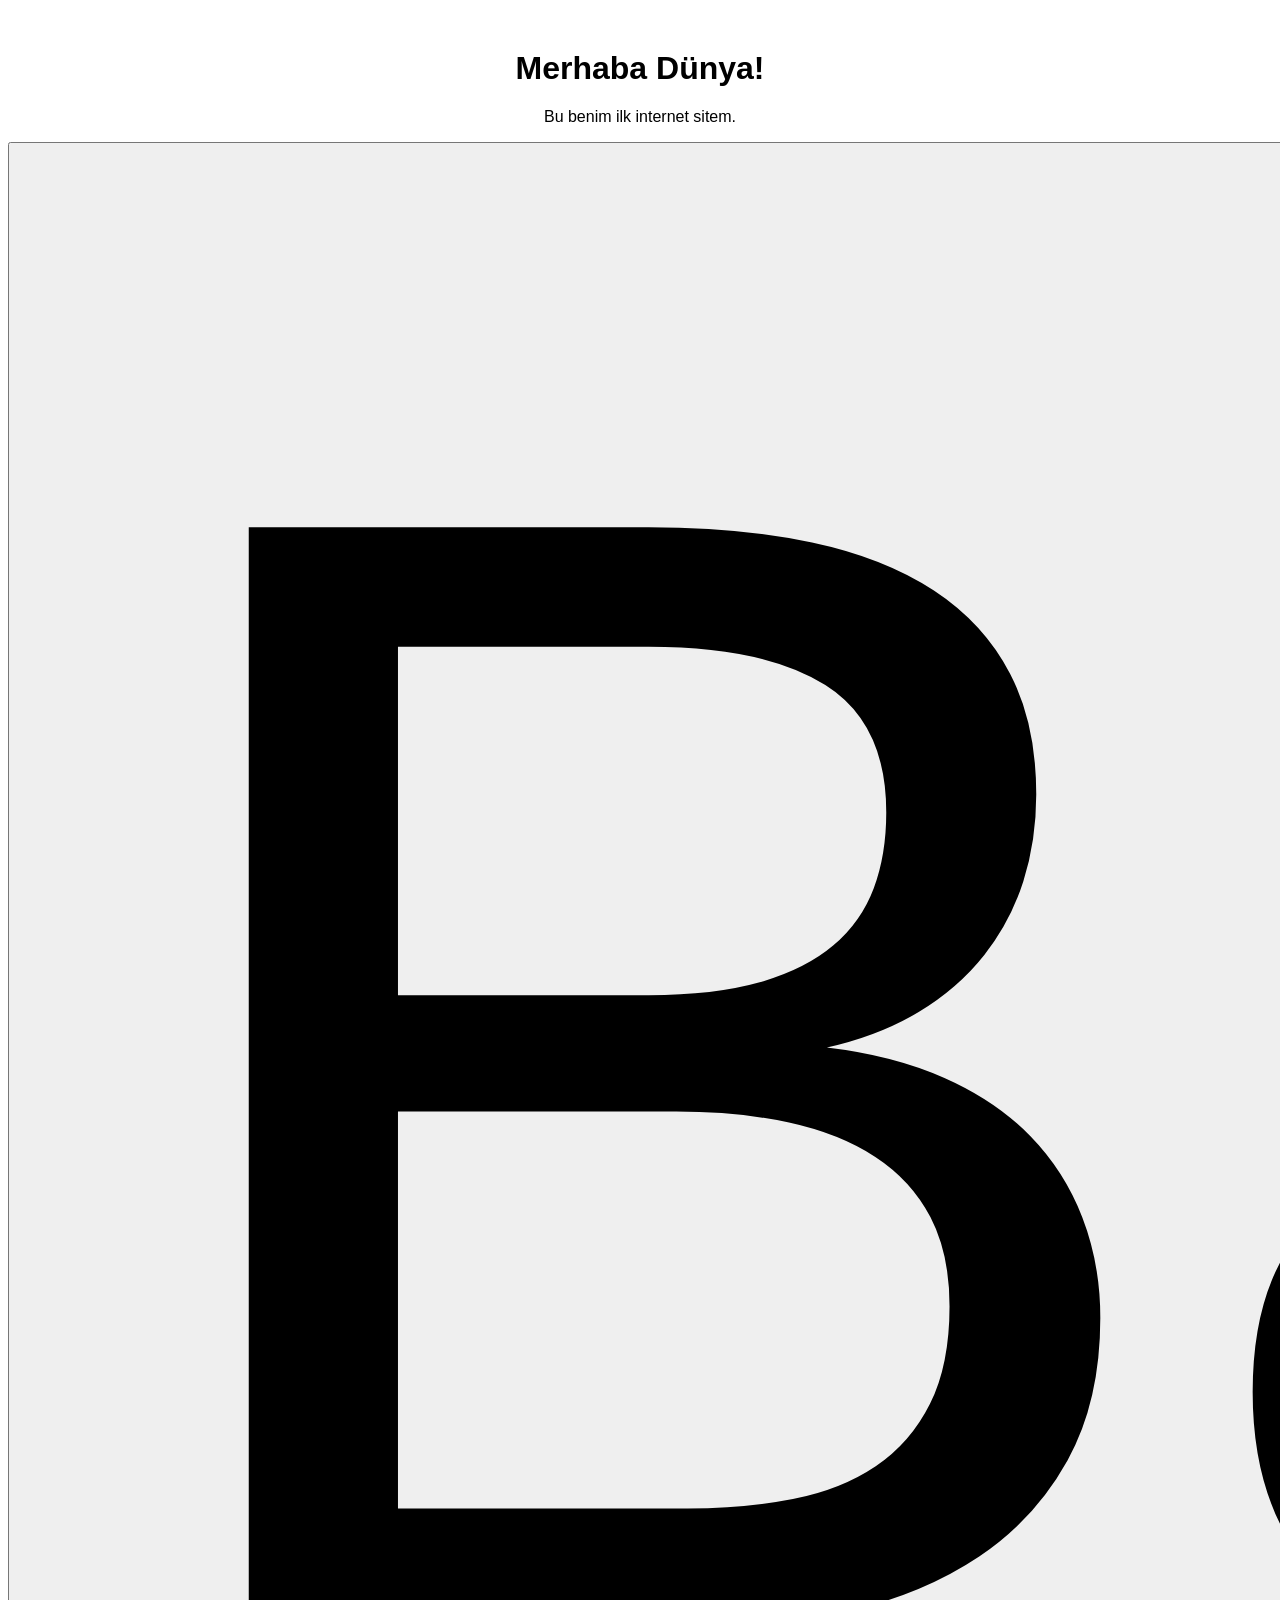
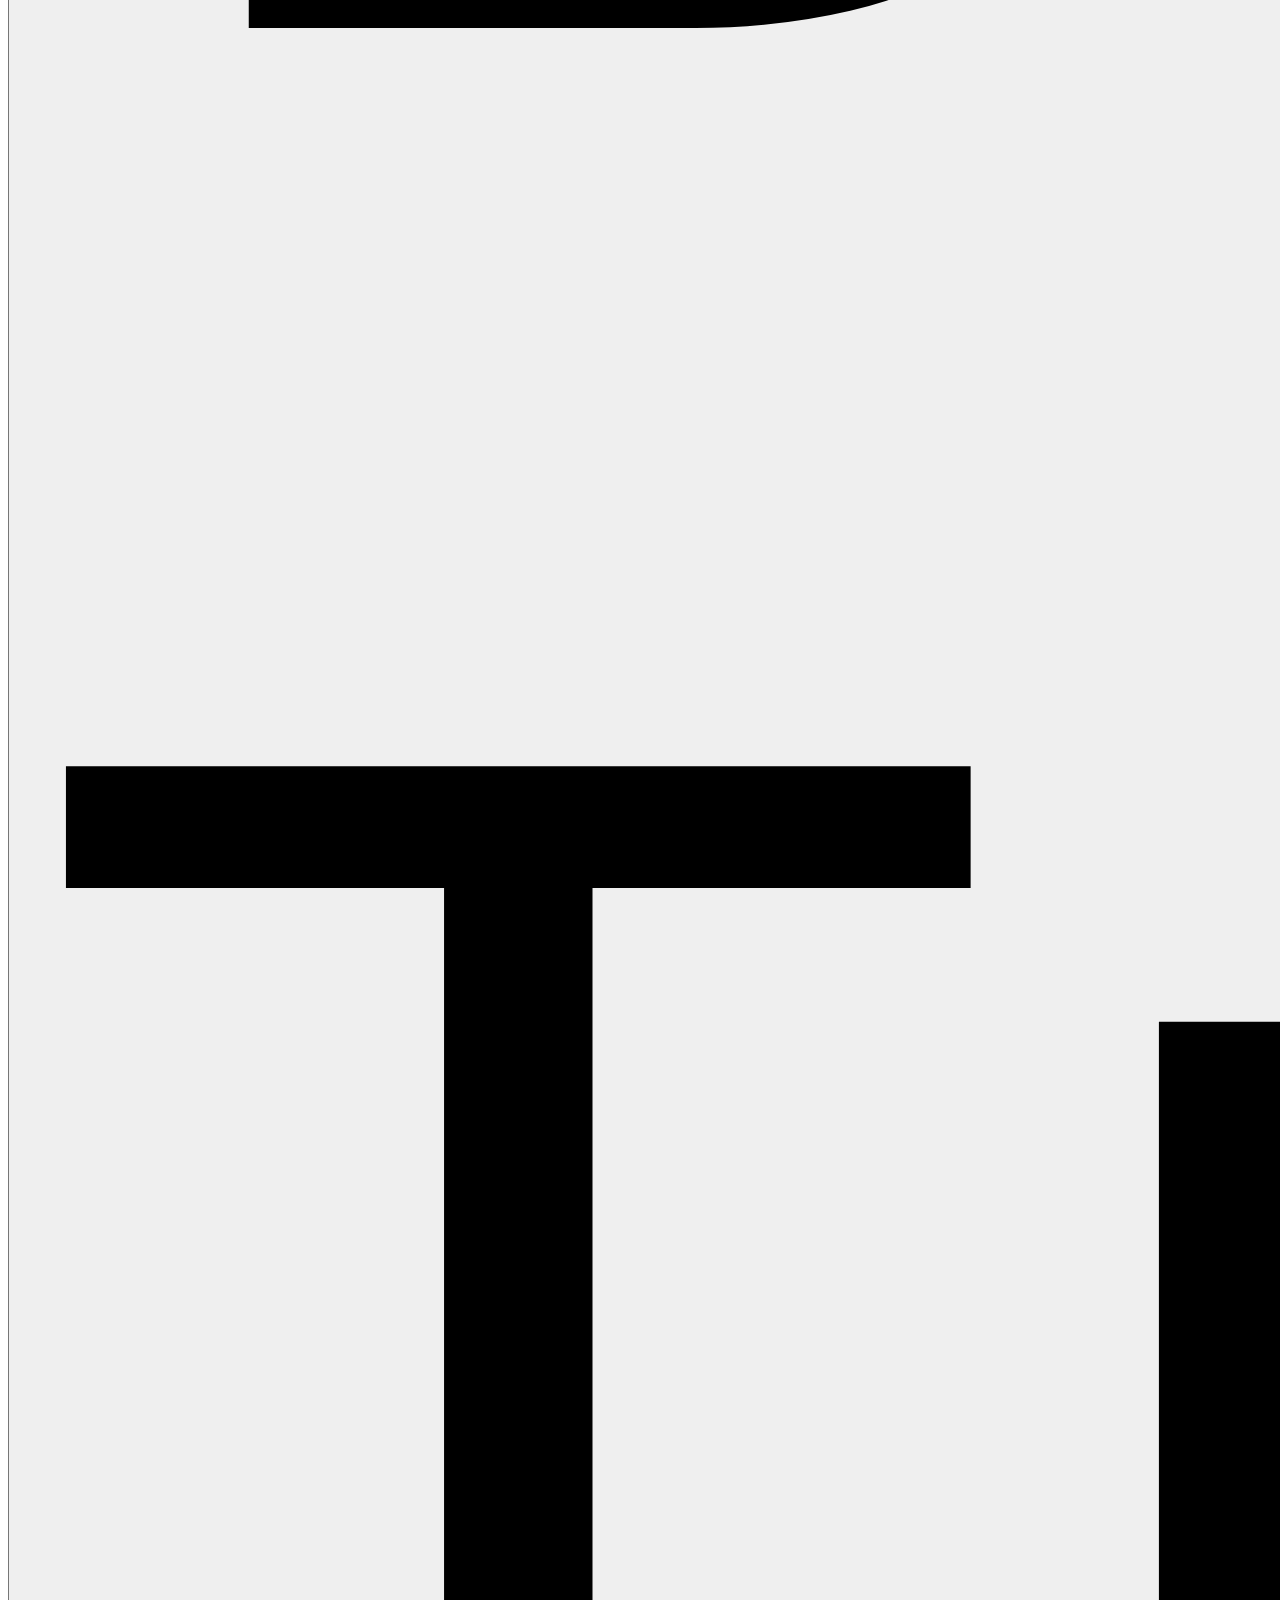
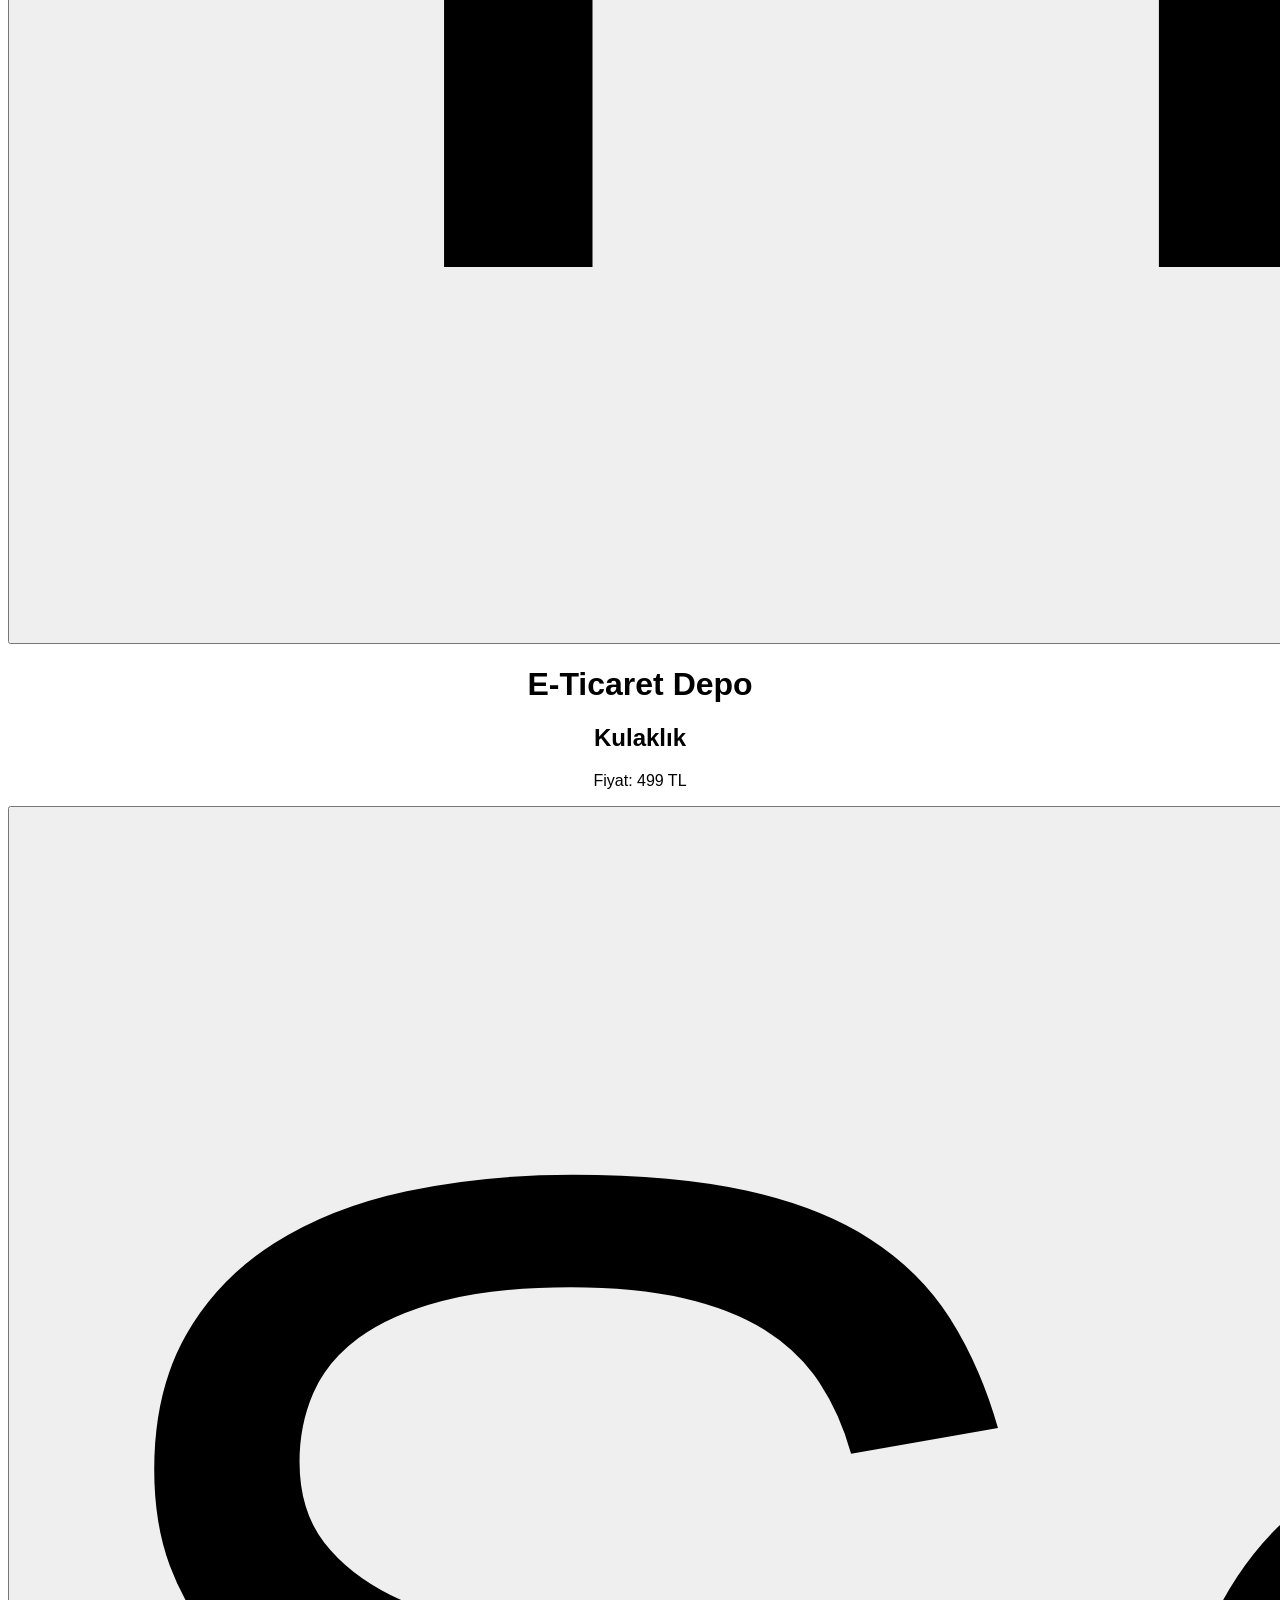
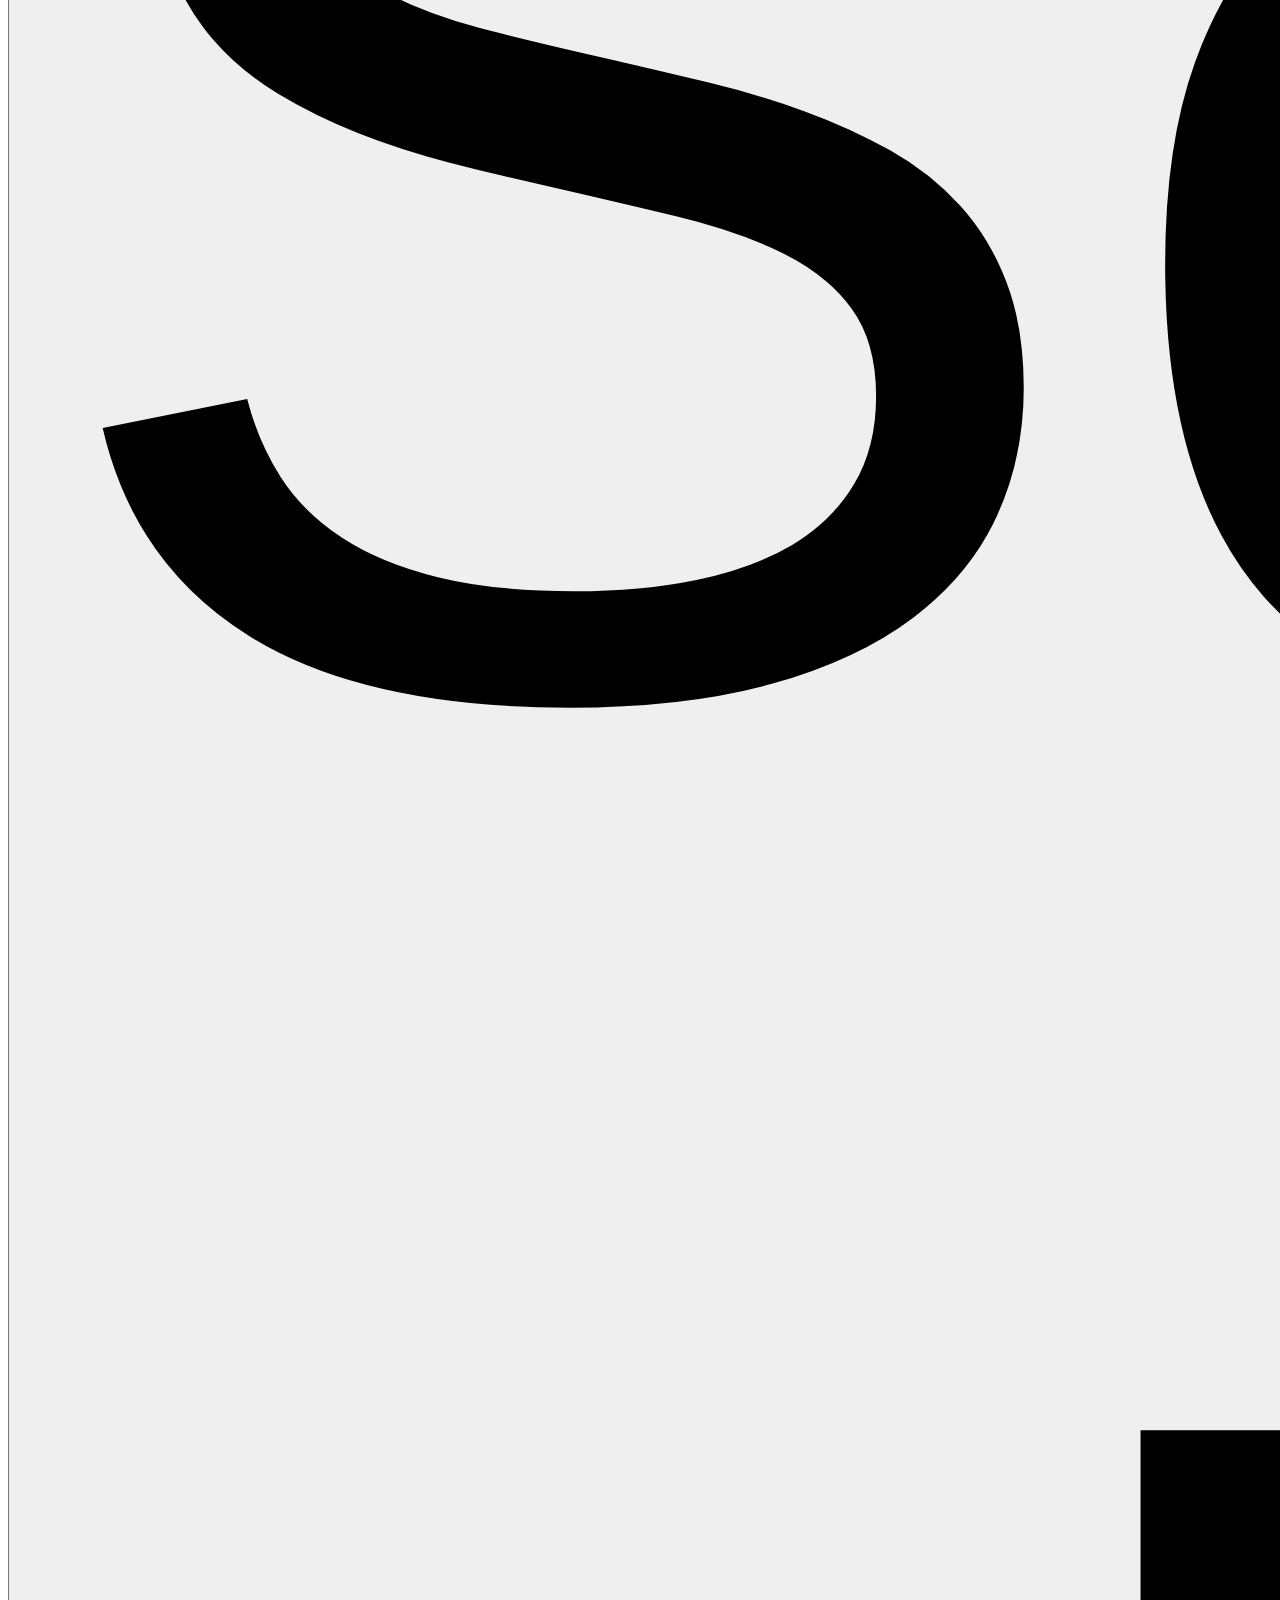
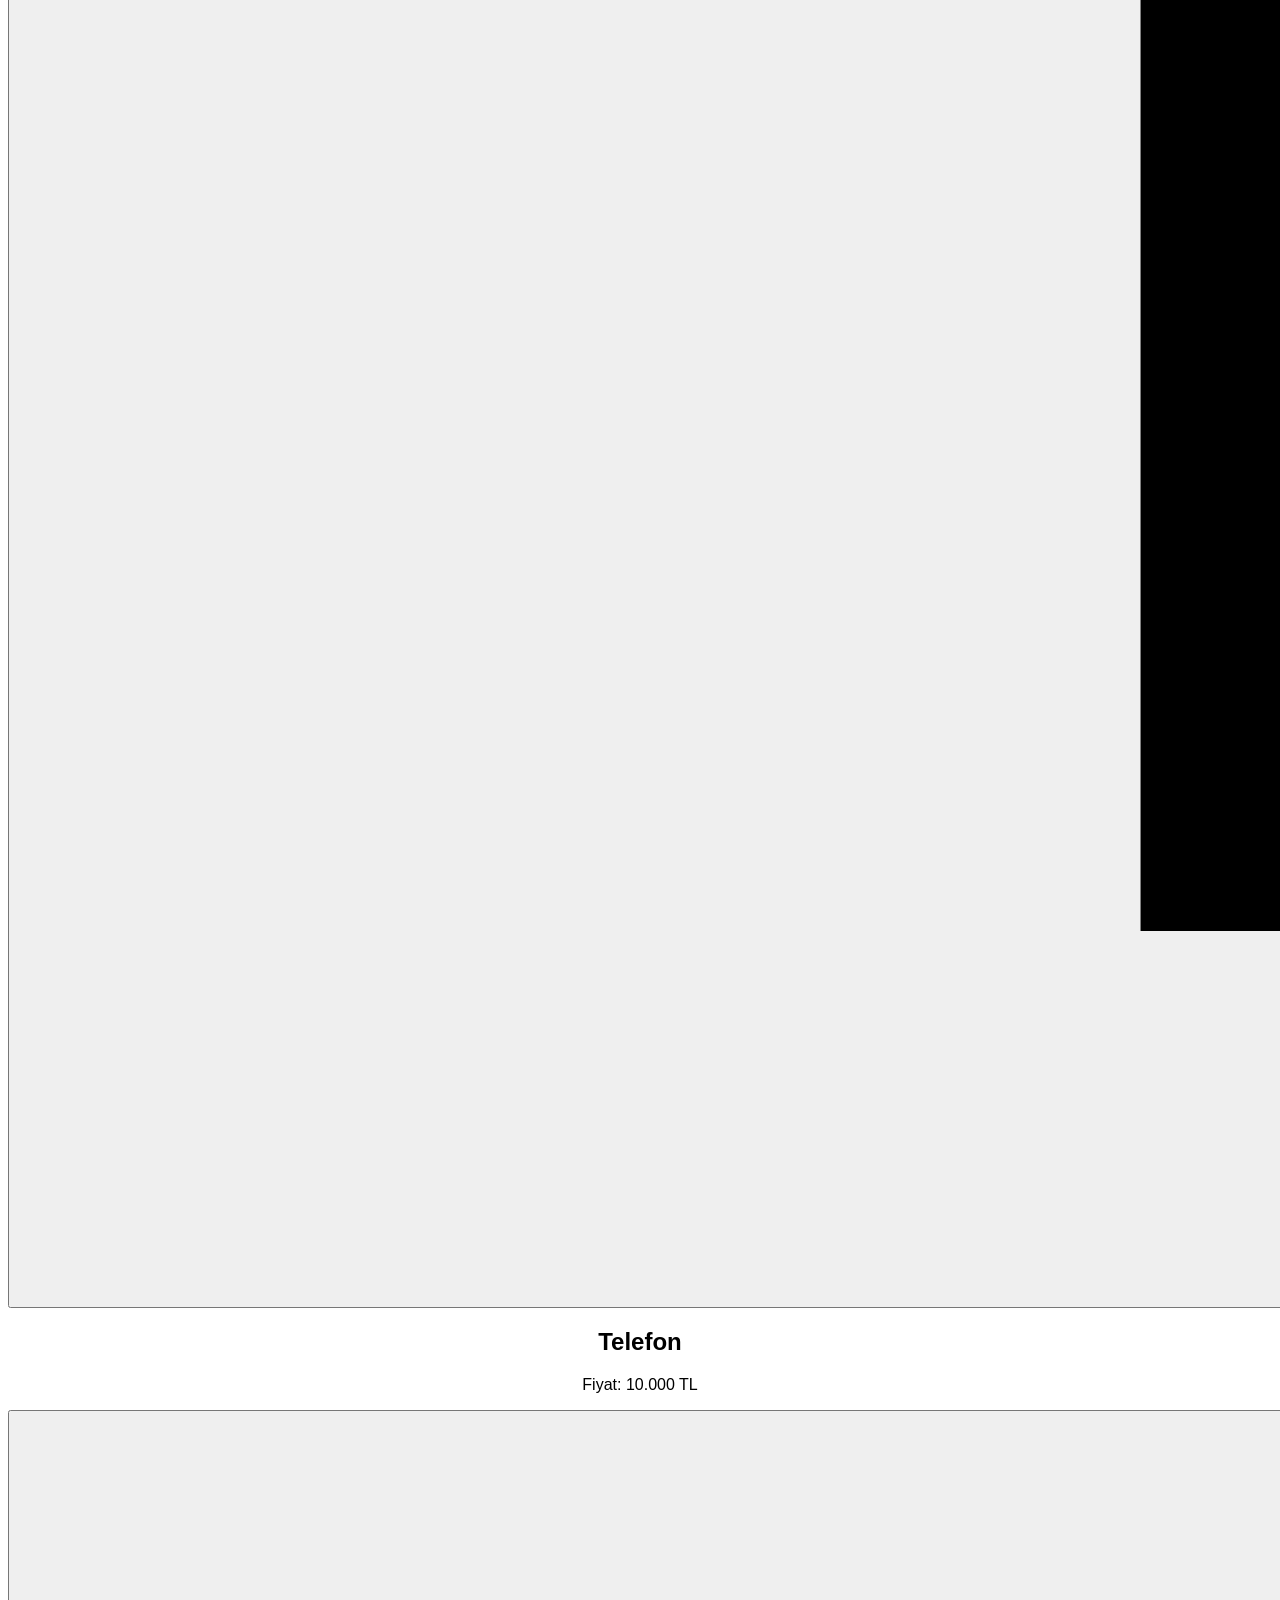
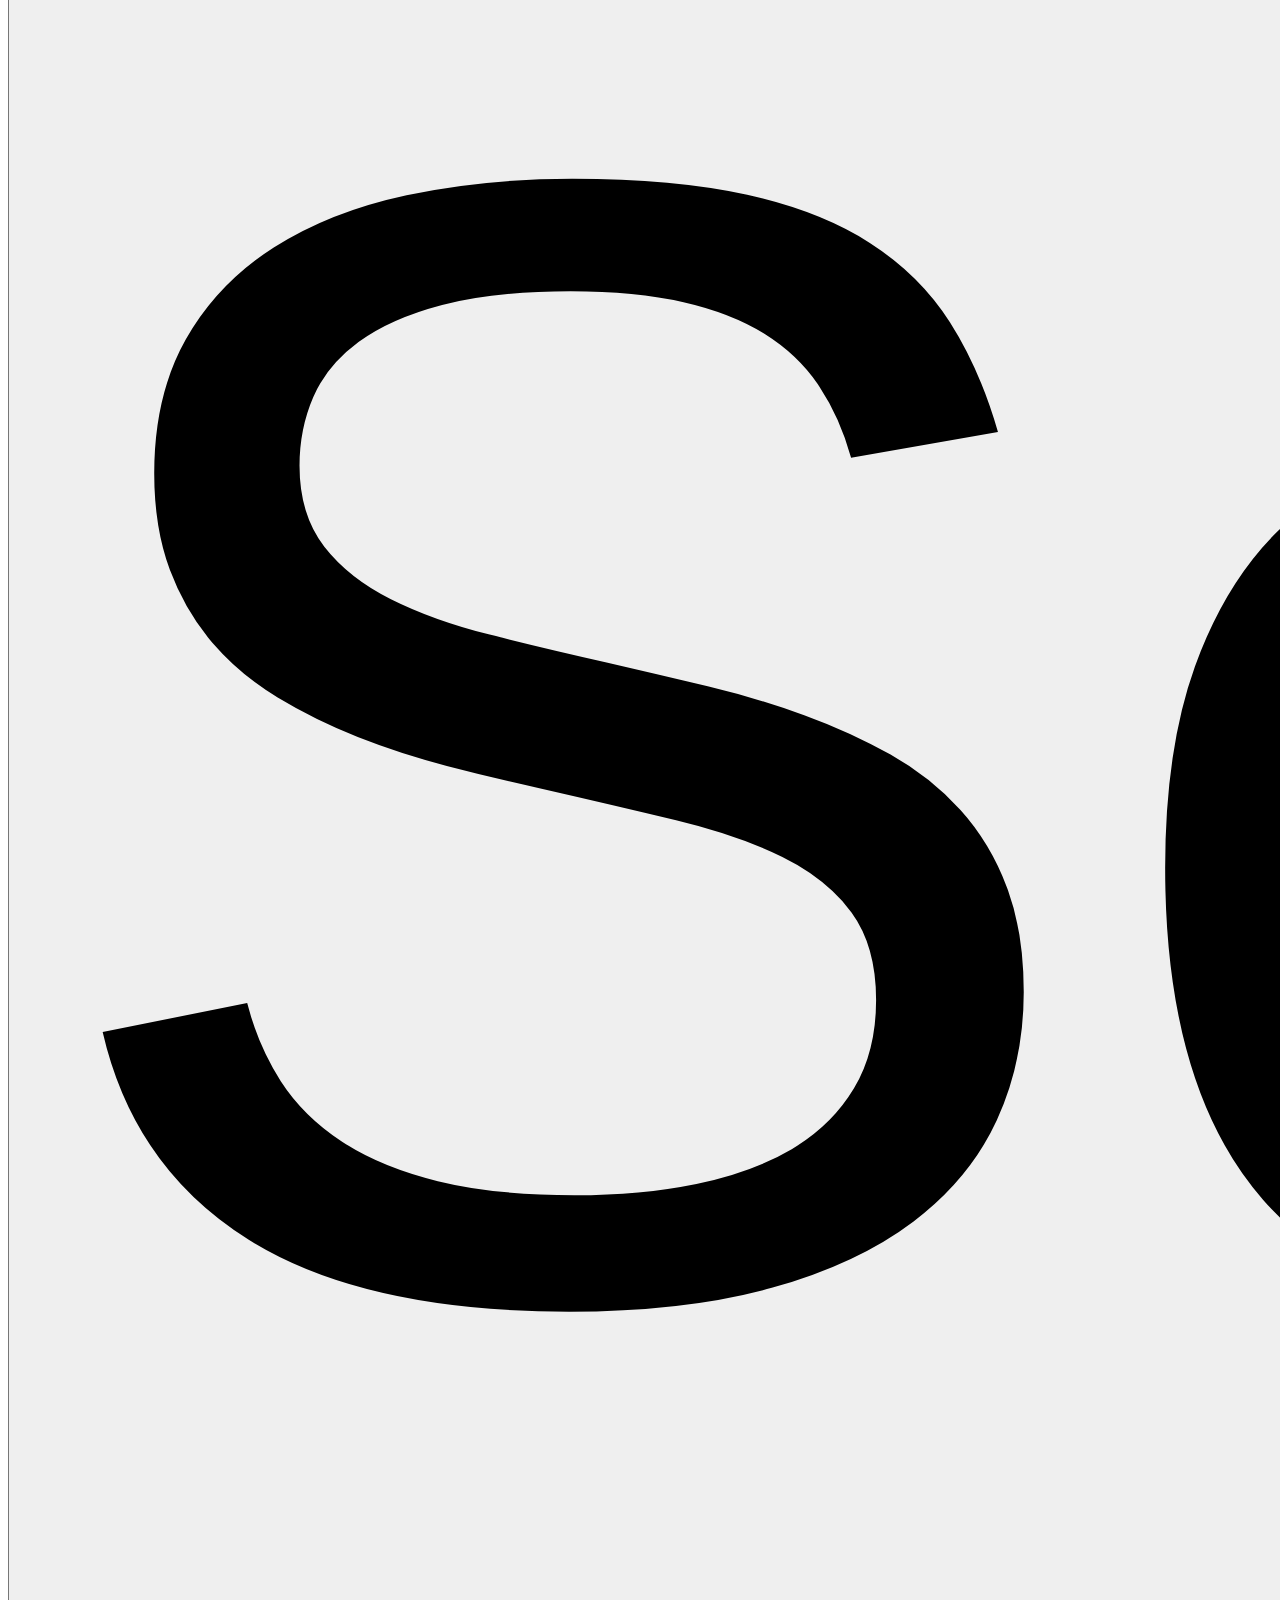
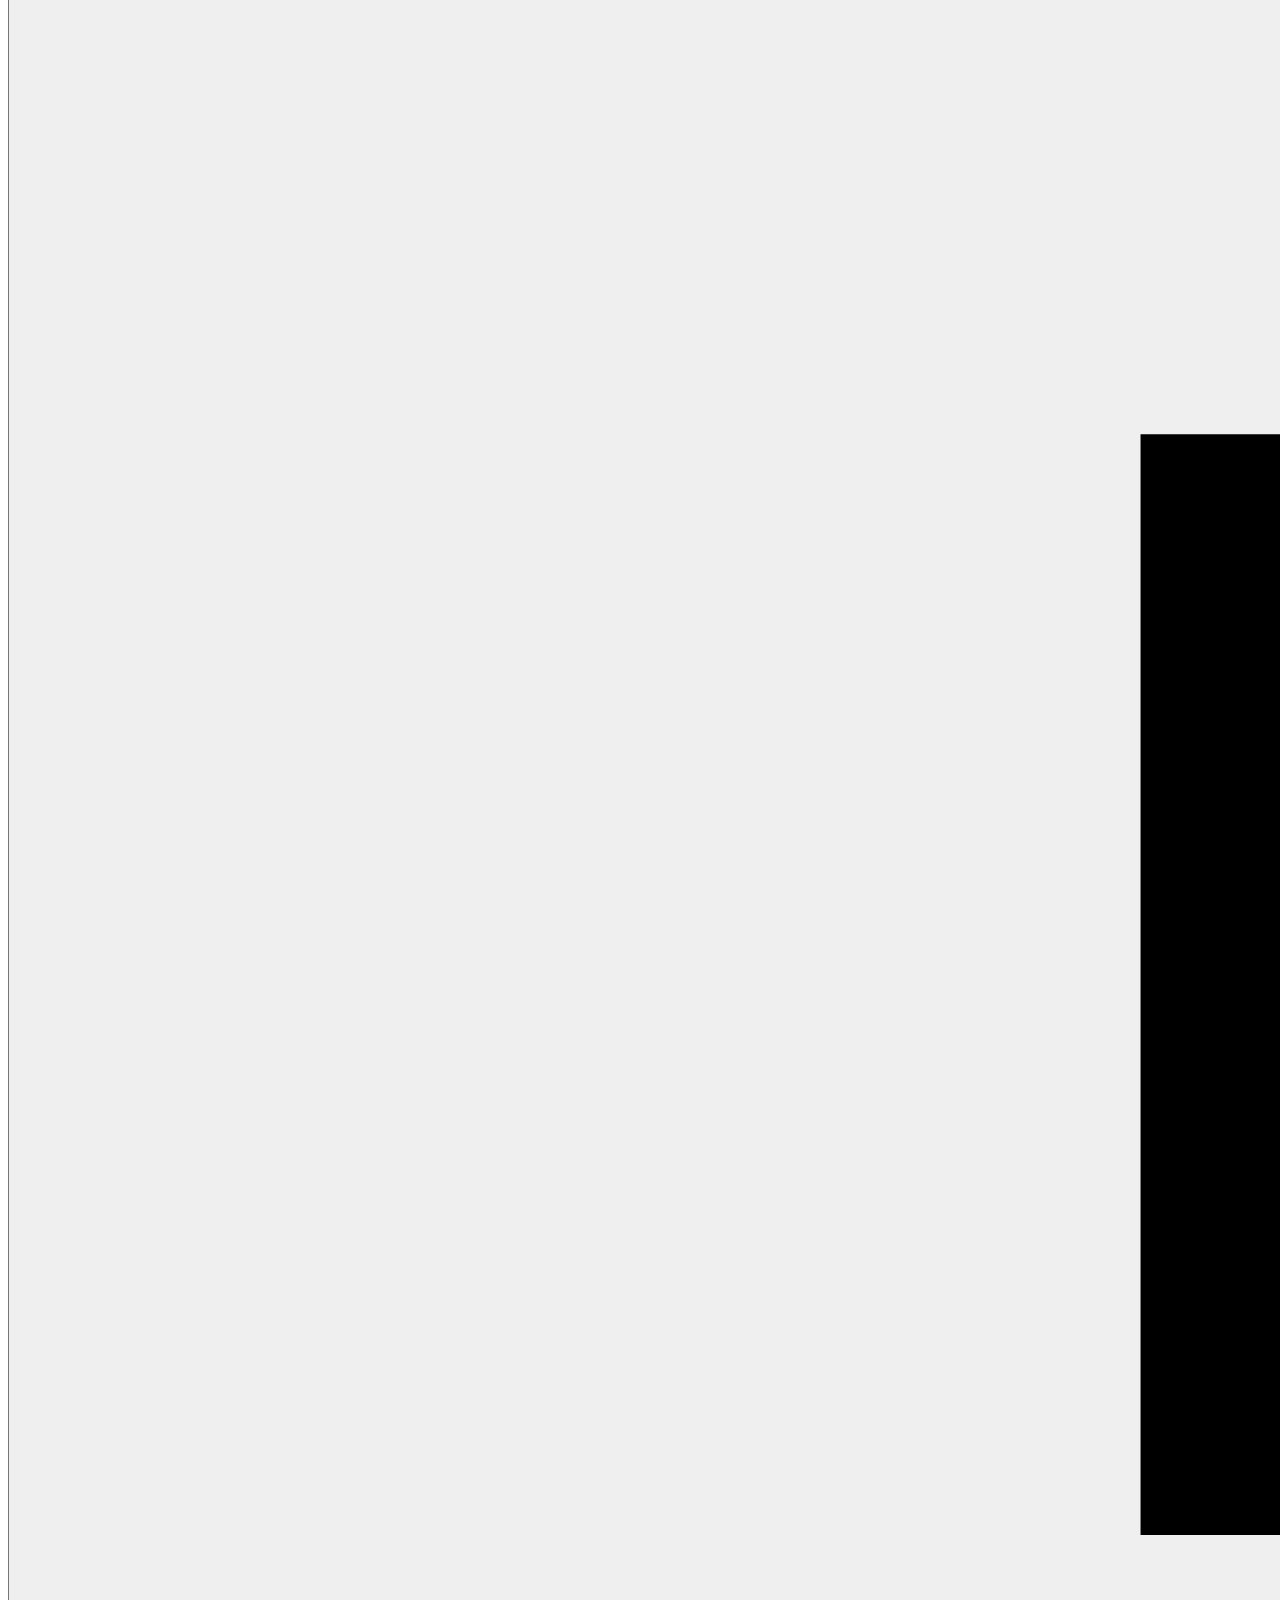
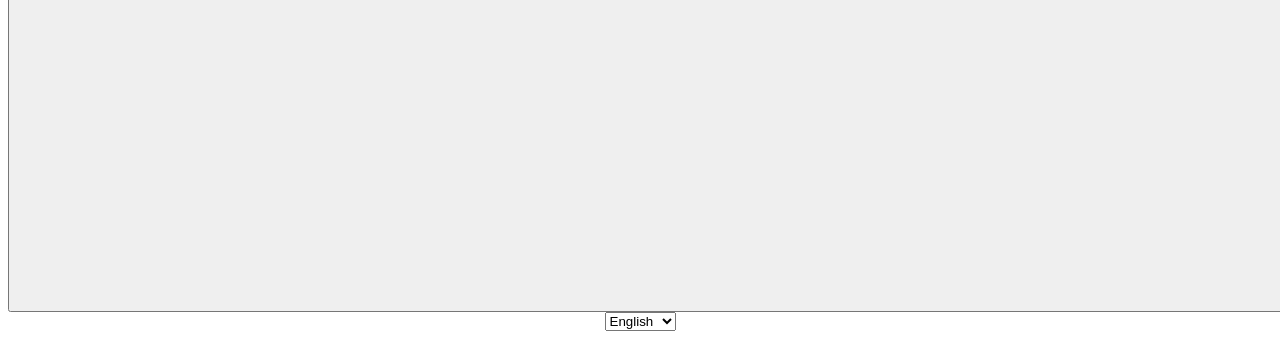
<file: index.html>
<!DOCTYPE html>
<html lang="tr">
<head><title>Eymen E-Ticaret Deposu</title>
<meta name="description" content="Eymen'in hazırladığı e-ticaret depo sitesi.">
<meta name="keywords" content="e ticaret, depo, alışveriş, ürün">
  <meta charset="UTF-8">
  <meta name="viewport" content="width=device-width, initial-scale=1.0">
  <title>Benim İlk Sitem</title>
  <link rel="stylesheet" href="style.css"> <!-- CSS bağlamak için -->
</head><head>
<meta charset="UTF-8">
<title>Eymen E-Ticaret Deposu</title>

<meta name="google-site-verification" content="KOD_BURADA">

</head>
<body>
  <h1>Merhaba Dünya!</h1>
  <p>Bu benim ilk internet sitem.</p>

  <button id="tikla">Bana Tıkla!</button>

  <script src="script.js"></script> <!-- JS bağlamak için -->
</body>
</html>
<h1>E-Ticaret Depo</h1>

<div class="urun">
<h2>Kulaklık</h2>
<p>Fiyat: 499 TL</p>
<button>Sepete Ekle</button>
</div>

<div class="urun">
<h2>Telefon</h2>
<p>Fiyat: 10.000 TL</p>
<button>Sepete Ekle</button>
</div>
<select id="languageSelector">
  <option value="en">English</option>
  <option value="tr">Türkçe</option>
  <option value="es">Español</option>
  <!-- diğer diller -->
</select>
</file>
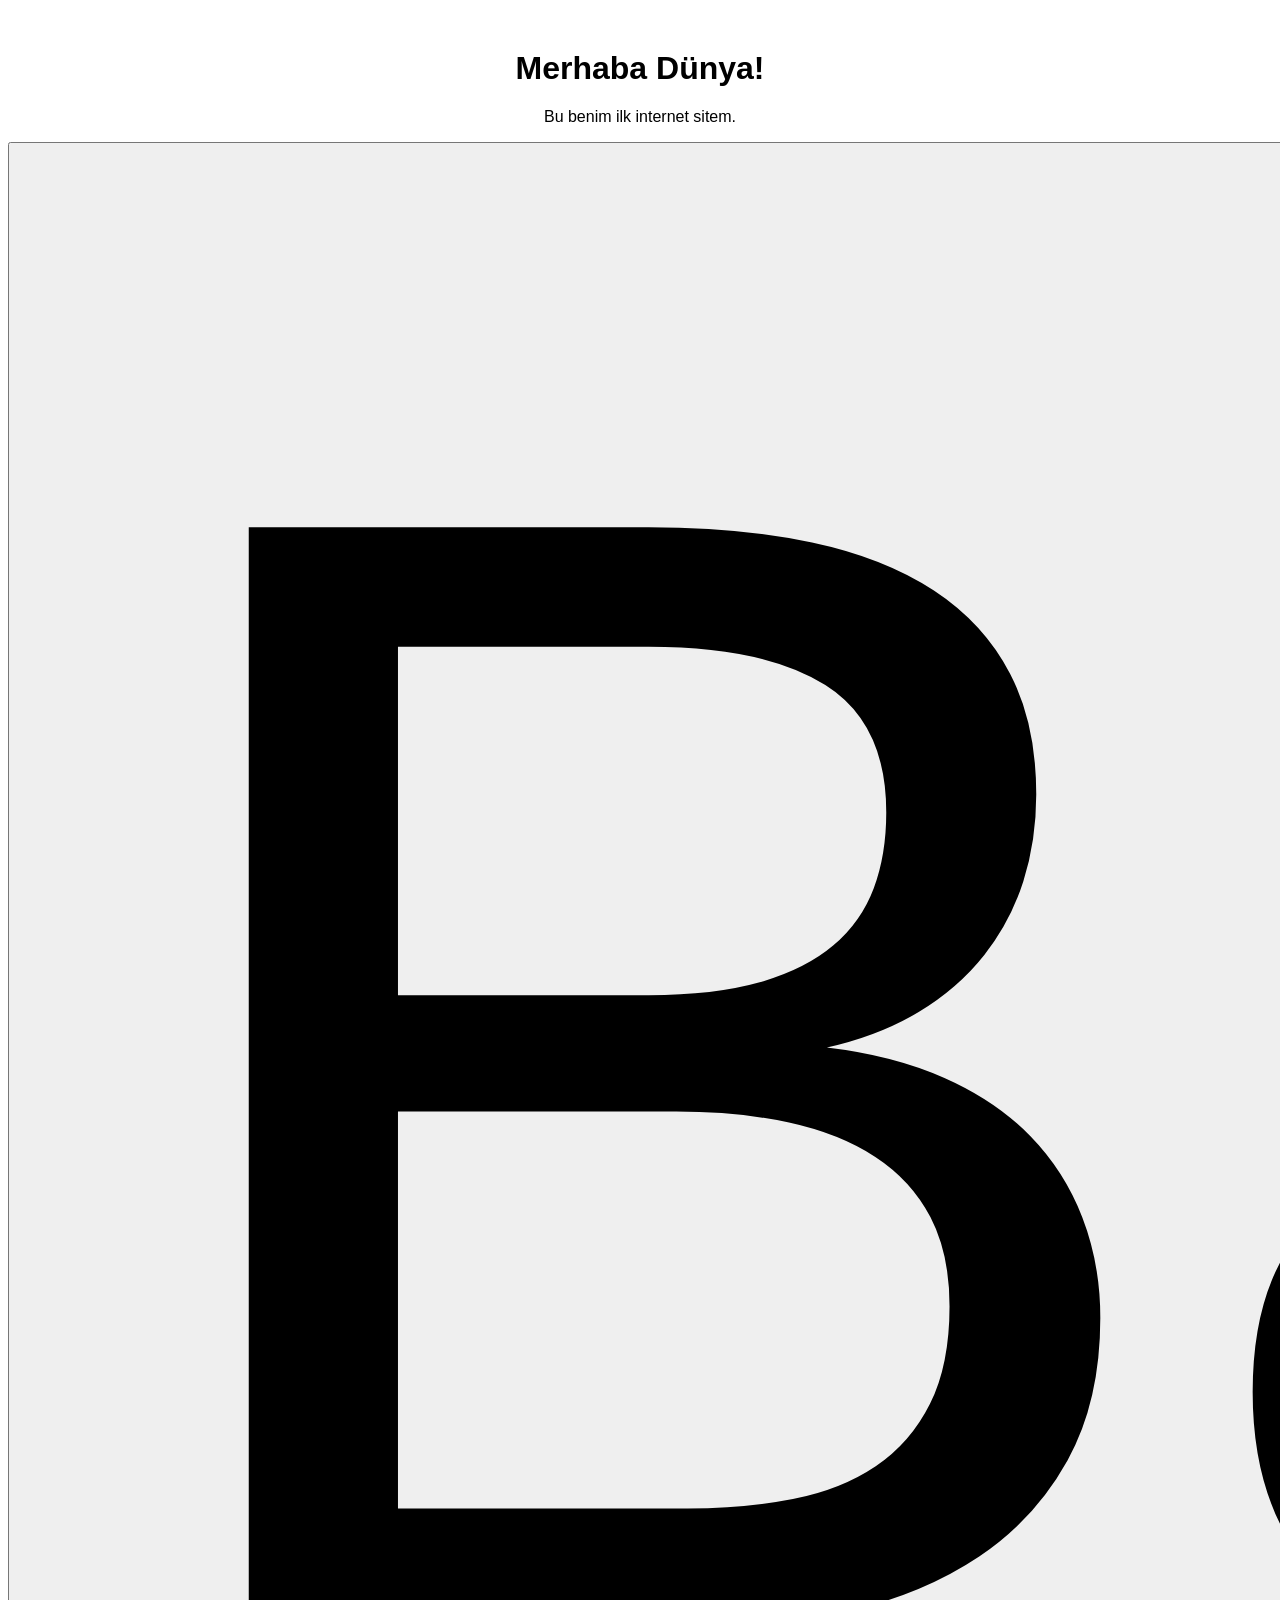
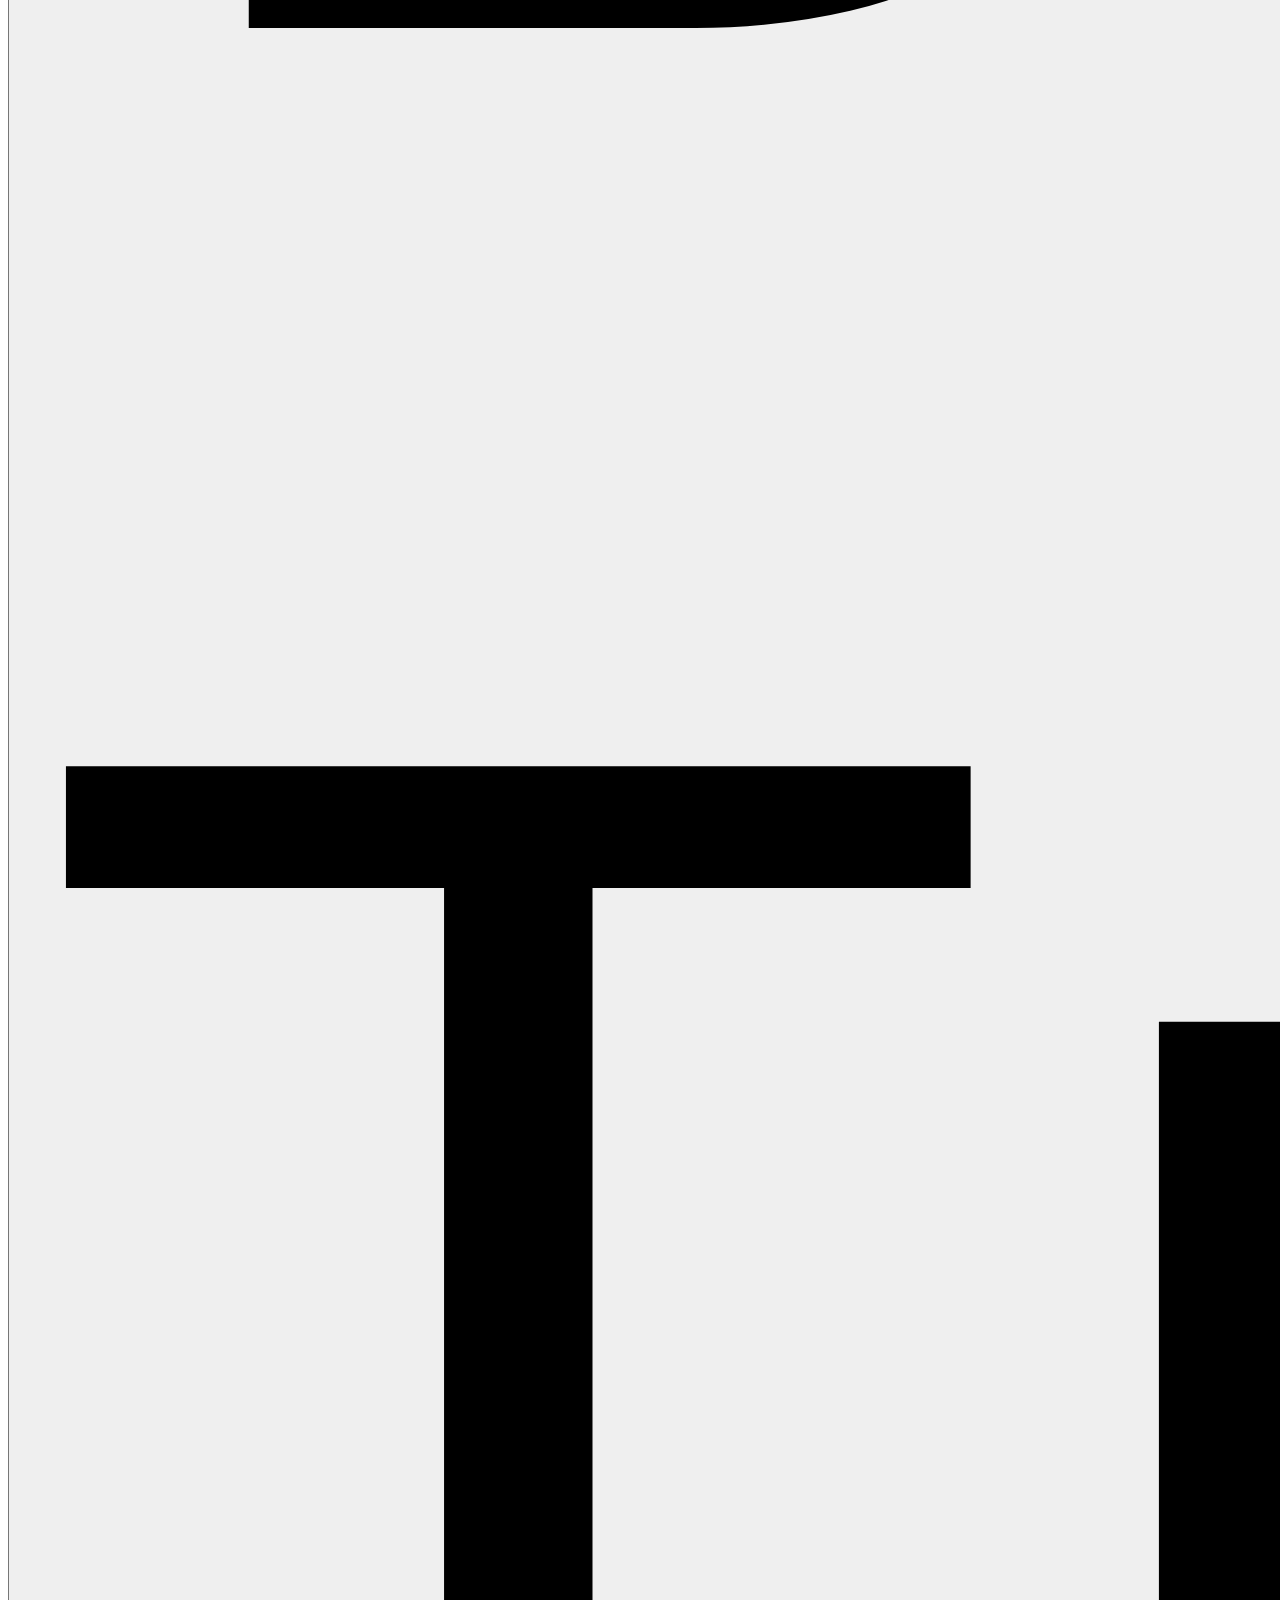
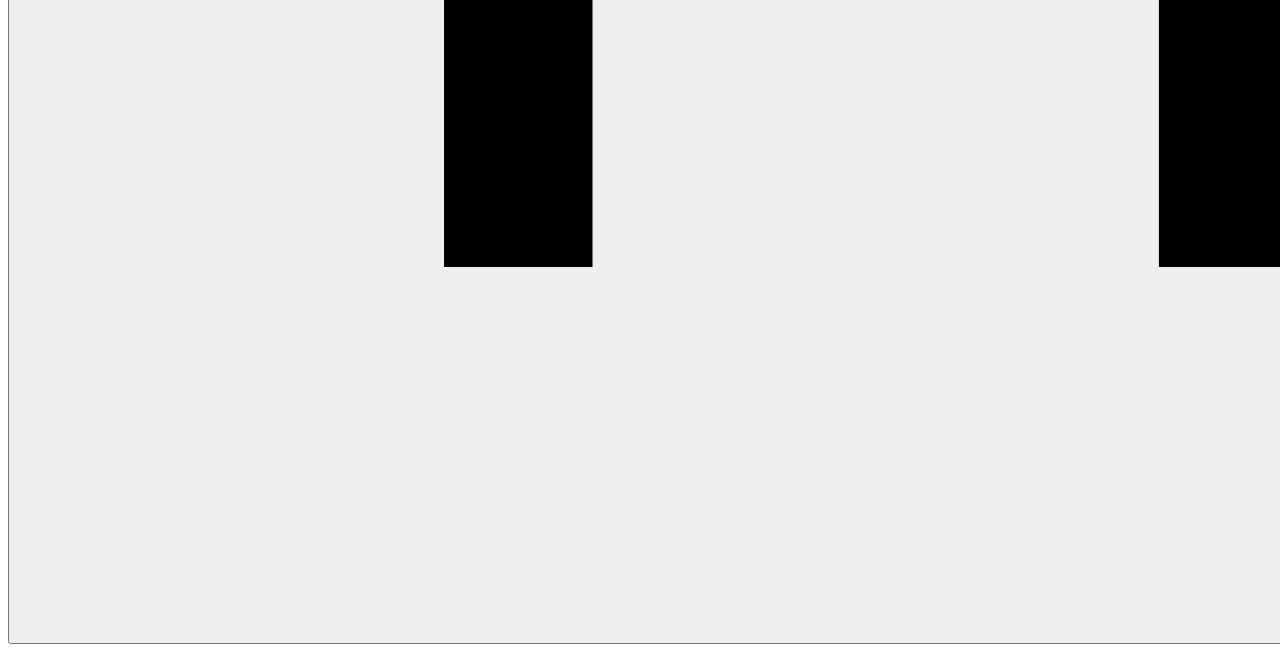
<file: index kodu.html>
<!DOCTYPE html>
<html lang="tr">
<head>
  <meta charset="UTF-8">
  <meta name="viewport" content="width=device-width, initial-scale=1.0">
  <title>Benim İlk Sitem</title>
  <link rel="stylesheet" href="style.css"> <!-- CSS bağlamak için -->
</head>
<body>
  <h1>Merhaba Dünya!</h1>
  <p>Bu benim ilk internet sitem.</p>

  <button id="tikla">Bana Tıkla!</button>

  <script src="script.js"></script> <!-- JS bağlamak için -->
</body>
</html>
</file>
<file: style.css>
body {
  font-family: Arial, sans-serif;
  text-align: center;
  margin-top: 50px;
}

button {
  padding: 10px 20px;
  font-size: 1600px;
  cursor: pointer;
}
</file>
